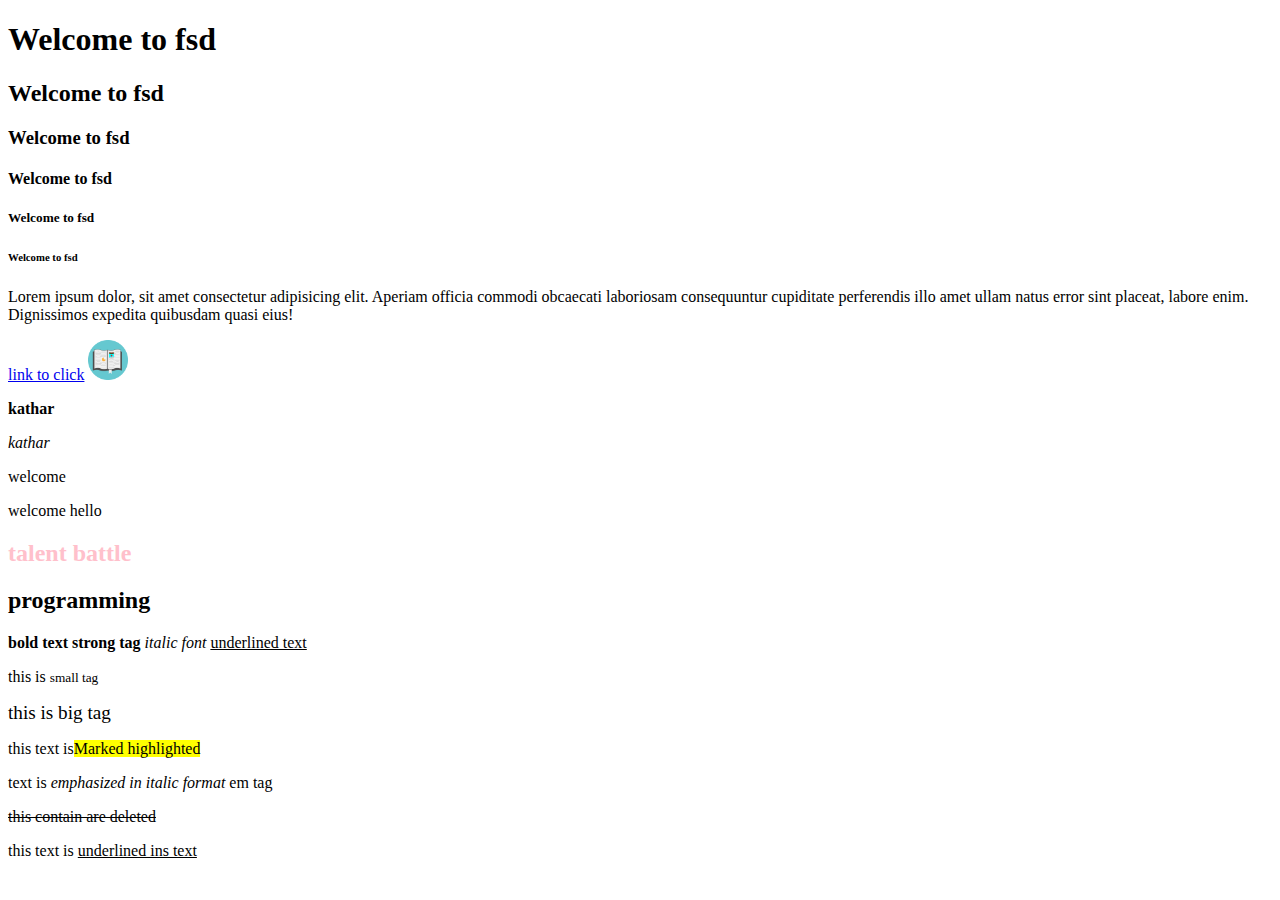
<file: index.html>
<!DOCTYPE html>
<html lang="en">
  <head>
    <meta charset="UTF-8" />
    <meta name="viewport" content="width=device-width, initial-scale=1.0" />
    <title>Document</title>
  </head>
  <body>
    <!--heding h1-h6-->
    <h1>Welcome to fsd</h1>
    <h2>Welcome to fsd</h2>
    <h3>Welcome to fsd</h3>
    <h4>Welcome to fsd</h4>
    <h5>Welcome to fsd</h5>
    <h6>Welcome to fsd</h6>

    <!--paragrapn , lorem-->
    <p>
      Lorem ipsum dolor, sit amet consectetur adipisicing elit. Aperiam officia
      commodi obcaecati laboriosam consequuntur cupiditate perferendis illo amet
      ullam natus error sint placeat, labore enim. Dignissimos expedita
      quibusdam quasi eius!
    </p>

    <!--p*n for n times of <p>-->
    <p></p>
    <p></p>

    <!--ancor tag <a> for tranfer of webpages-->
    <a href="www.google.com">link to click</a>
    <a target="_blank" href="www.google.com"></a>

    <!--img tag unsplash website for photos link-->

    <img src="/logo.png" alt="logo" width="40" height="40" />

    <!--bold and etalic tag-->
    <p><b>kathar</b></p>
    <p><i>kathar</i></p>

    <!--block element cover whole line in webpage-->
    <p>welcome</p>

    <!--inline ele cover only required space-->
    <span>welcome</span>
    <span>hello</span>

    <!--style attribute in inline ele-->
    <h2 style="color: pink">talent battle</h2>
    <h2 style="font: 300">programming</h2>

    <!--formating tags-->
    <b>bold text</b>
    <strong>strong tag</strong>
    <i>italic font</i>
    <u>underlined text</u>
    <p>this is <small>small tag</small></p>
    <big>this is big tag</big>
    <p>this text is<mark>Marked highlighted</mark></p>
    <p>text is  <em>emphasized in italic format</em>  em tag </p>
    <del>this contain are deleted</del>
    <p>this text is <ins>  underlined ins text</ins></p>

        <!--href tag-->
    <a href="www.google.com"></a>

  </body>
</html>
</file>
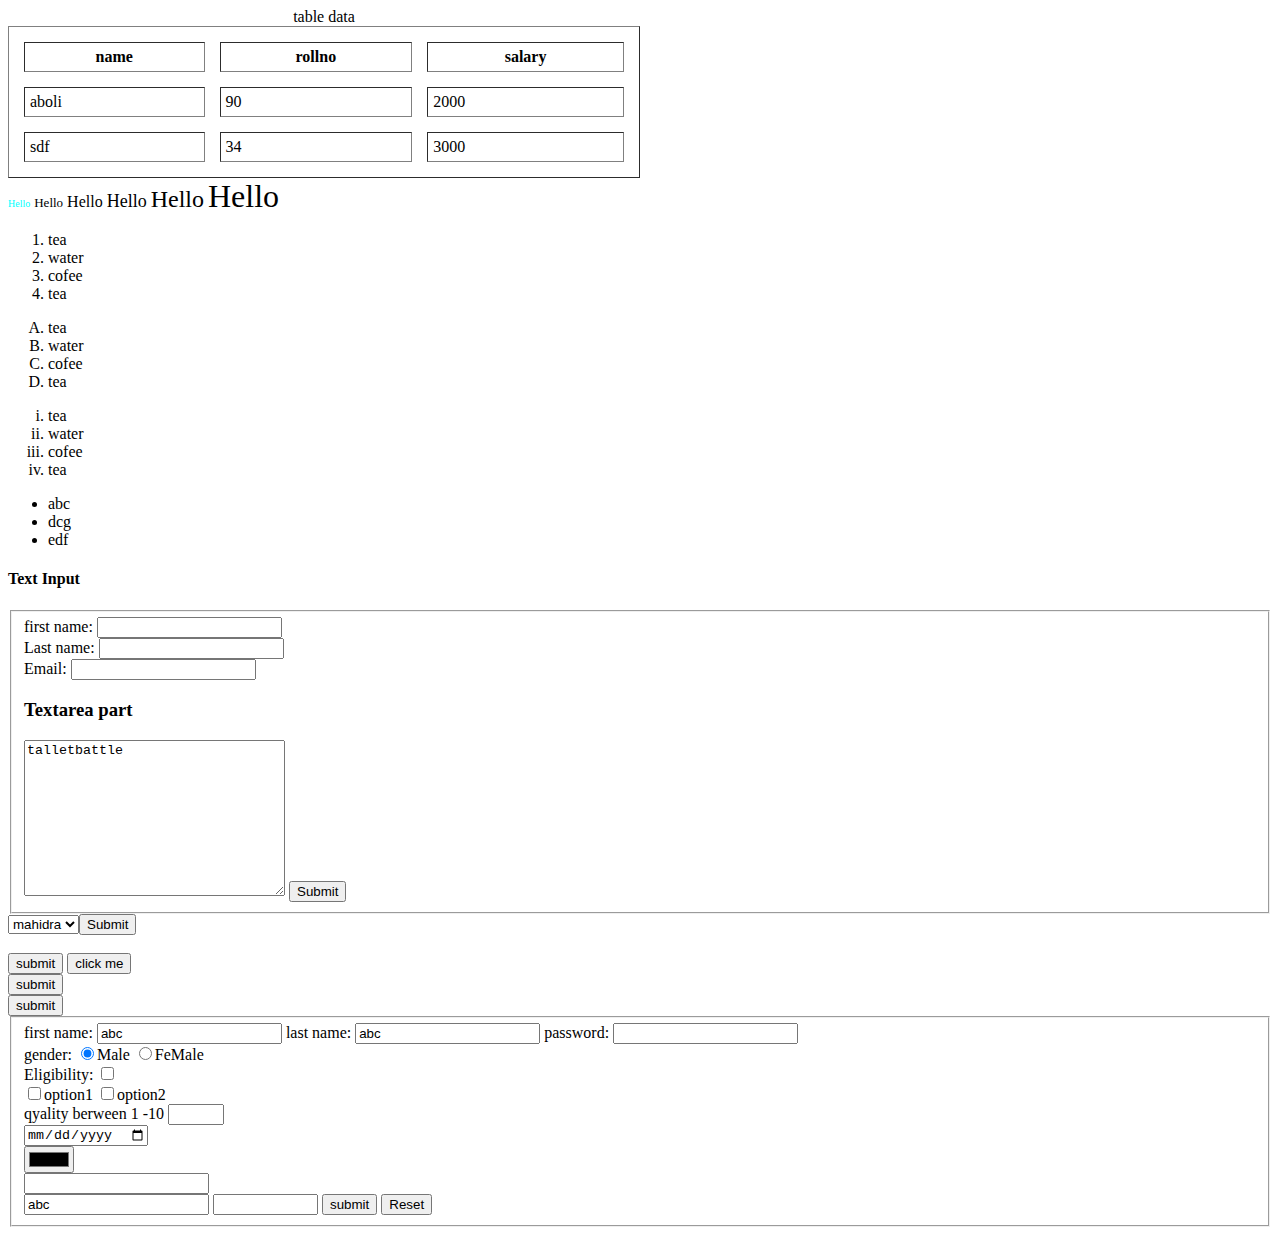
<file: practice.html>
<!DOCTYPE html>
<html lang="en">
<head>
    <meta charset="UTF-8">
    <meta name="viewport" content="width=device-width, initial-scale=1.0">
    <title>Document</title>
</head>
<body>
    <table border="1" cellpadding="5" cellspacing ="15" style="width: 50%;">
        <caption>table data</caption>
        <tr>
            <th>name</th>             
            <th>rollno</th>
            <th>salary</th>

        </tr>
        <tr>
            <td>aboli</td>
            <td>90</td>
            <td>2000</td>
        </tr>
        <tr>
            <td>sdf</td>
            <td>34</td>
            <td>3000</td>
        </tr>
      </table>
      
      <!--font size-->
      <font size="1" color="cyan" face="Times New Roman">Hello</font>
      <font size="2">Hello</font>
      <font size="3">Hello</font>
      <font size="4" face="Verdana">Hello</font>
      <font size="5">Hello</font>
      <font size="6">Hello</font>

      <!--ol -->
      <ol>
        <li>tea</li>
        <li>water</li>
        <li>cofee</li>
        <li>tea</li>
      </ol>

      <ol type="A">
        <li>tea</li>
        <li>water</li>
        <li>cofee</li>
        <li>tea</li>
      </ol>

      <ol type="i">
        <li>tea</li>
        <li>water</li>
        <li>cofee</li>
        <li>tea</li>
      </ol>
      
      <ul>
        <li>abc</li>
        <li>dcg</li>
        <li>edf</li>
    </ul>

    <!--form -->
    <h4>Text Input</h4>
    <form>
        <fieldset>
       
        first name:
        <input type="text" name="firstname">
        <br>
        Last name:
        <input type="text" name="lastname">
        <br>
        Email:
        <input type="email" name="Email">

        <h3>Textarea part</h3>
        <textarea name="message" id="" cols="30" rows="10">talletbattle</textarea>
        <input type="submit">
        </fieldset>

    </form>
    <!--select element for drop down function-->
    <select>
        <option>mahidra</option>
        <option>motar</option>
        <option>bike</option>
        
        <input type="submit">
    </select>
    <br>
    <br>
    <!--button types-->
    <button type="button " onclick="alert('hello world!')">submit</button>
    <button type="button">click me</button>
    <br>
    <button type="button " onblur="alert('hello world!')">submit</button>
    <br>
    <button type="button " ondrag="alert('hello world!')">submit</button>

    <!--input types-->
    <form action="abc.php">
        <fieldset>
        first name:
        <input type="text" name="firstname" value="abc">
        last name:
        <input type="text" name="lastname" value="abc">
        password:
        <input type="password" name="password">
        <br>
        gender:
        <input type="radio" name="gender" value="male" checked>Male <!--by default checkred value-->
        <input type="radio" name="gender" value="female">FeMale<br>
        Eligibility:
        <input type="checkbox" name="Eligibility" >
        <br>
        <input type="checkbox" name="vehicle1" value="bike">option1
        <input type="checkbox" name="vehicle2" value="car">option2
            <br>

        qyality berween 1 -10         
        <input type="number" name="quantity" min="1" max="10">
         <br>   
         <input type="date" ><br>
         <input type="color"><br>
         <input type="datetime"><br>

         <input type="text" name="firstname" value="abc">
         <input type="text" name="lastname" size="10" maxlength="10">
        <input type="submit" value="submit">
        <input type="reset">

        

        </fieldset>


    </form>
      
      

</body>
</html>
</file>
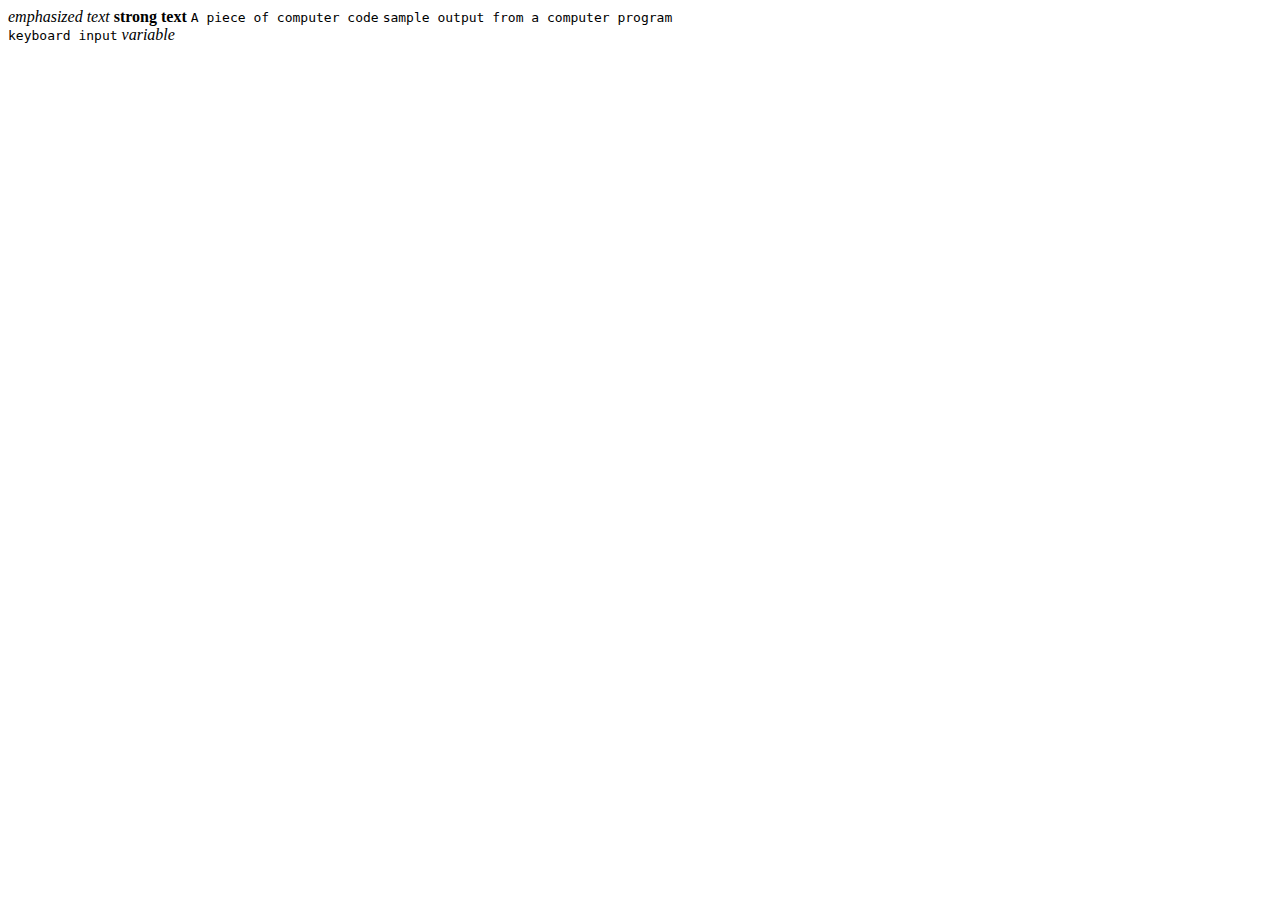
<file: task.html>
<!DOCTYPE html>
<html lang="en">
<head>
    <meta charset="UTF-8">
    <meta name="viewport" content="width=device-width, initial-scale=1.0">
    <title>Document</title>
</head>
<body>
    <em>emphasized text</em>
    <strong>strong text</strong>
    <code>A piece of computer code</code>
    <samp>sample output from a computer program</samp><br>
    <kbd>keyboard input</kbd>
    <var>variable</var>
</body>
</html>
</file>
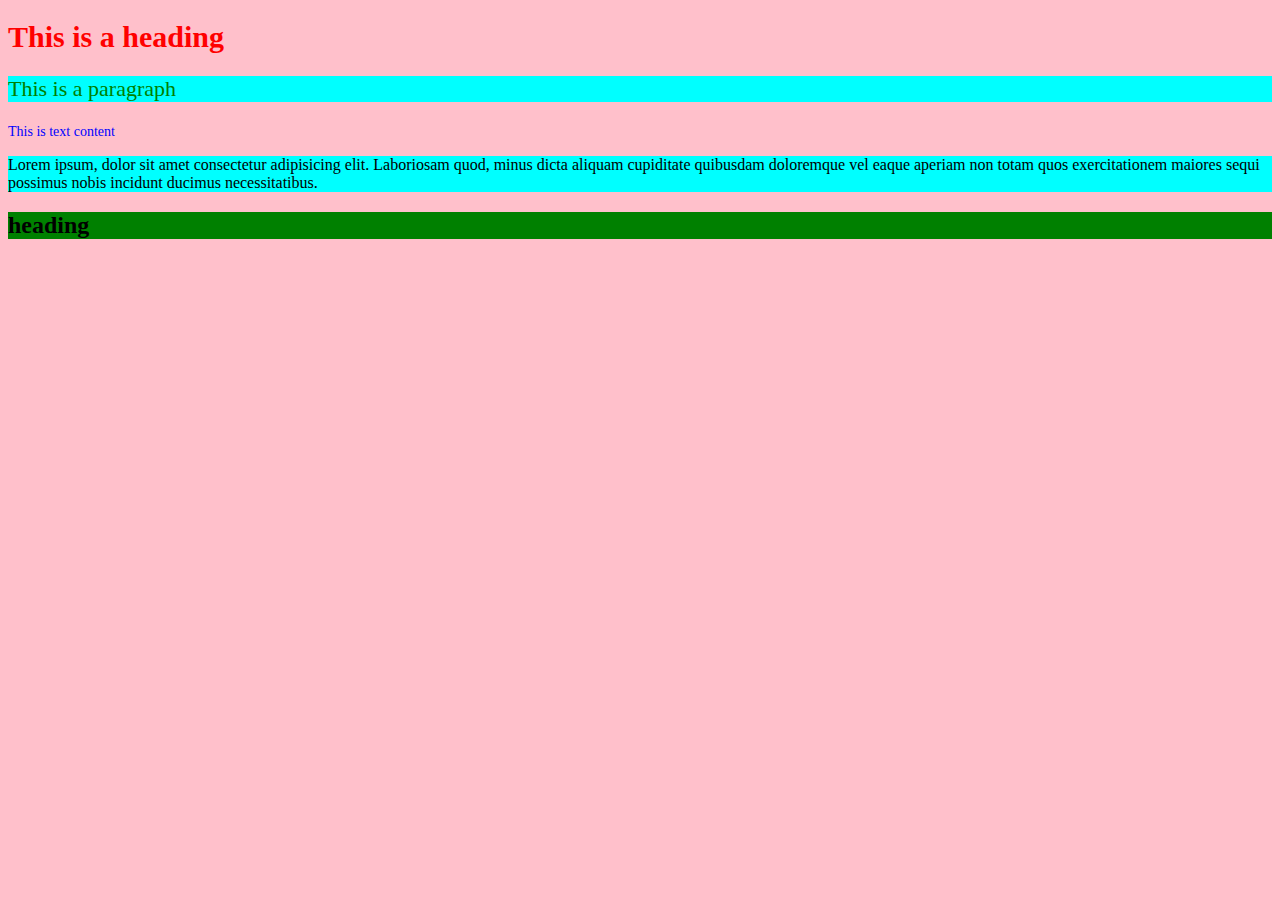
<file: css/fsd.html>
<!DOCTYPE html>
<html lang="en">
<head>
    <meta charset="UTF-8">
    <meta name="viewport" content="width=device-width, initial-scale=1.0">
    <title>inline css</title>
    <link rel="stylesheet" type="text/css" href="sample.css">
    <!--internal css-->
    <style>
        p{
            background-color: aqua;
        }
    </style>
    
</head>
<body>
    <h1 style="color: red; font-size: 30px;">This is a heading</h1>
    <p style="color: green; font-size: 22px;">This is a paragraph</p>
    <div style="color: blue; font-size: 14px;">This is text content</div>
    <p>Lorem ipsum, dolor sit amet consectetur adipisicing elit. Laboriosam quod, minus dicta aliquam cupiditate quibusdam doloremque vel eaque aperiam non totam quos exercitationem maiores sequi possimus nobis incidunt ducimus necessitatibus.</p>
    <h2>heading</h2>
</body>
</html>
</file>
<file: css/sample.css>
body{
    background-color: pink;
}
h2{
    background-color: green;
}
</file>
